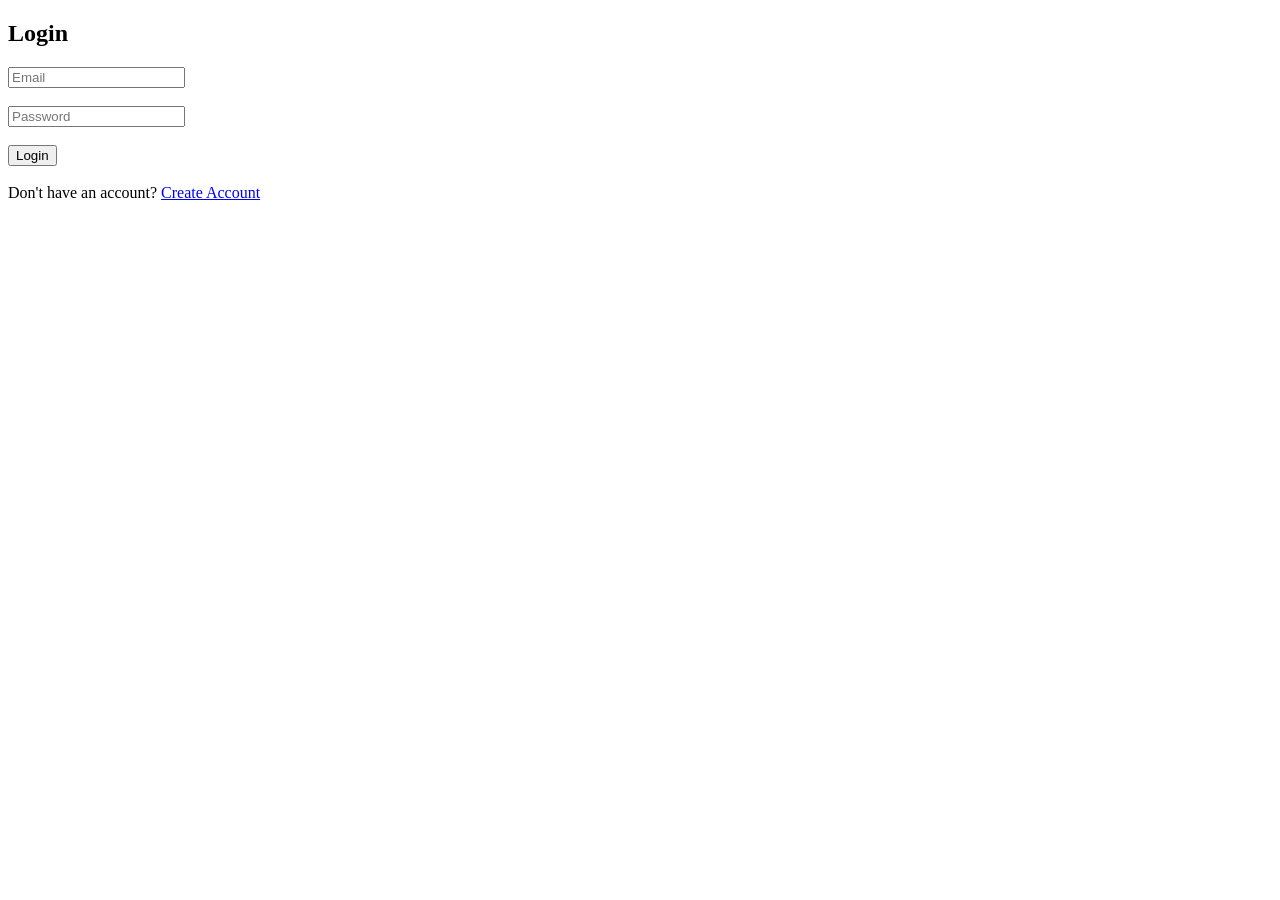
<file: templates/login.html>
<!DOCTYPE html>
<html>
<head>
    <title>CampusPilot AI - Login</title>
</head>
<body>

<h2>Login</h2>

<form method="POST">

    <input
        type="email"
        name="email"
        placeholder="Email"
        required
    ><br><br>

    <input
        type="password"
        name="password"
        placeholder="Password"
        required
    ><br><br>

    <button type="submit">
        Login
    </button>

</form>

<br>

Don't have an account?

<a href="/signup">Create Account</a>

</body>
</html>
</file>
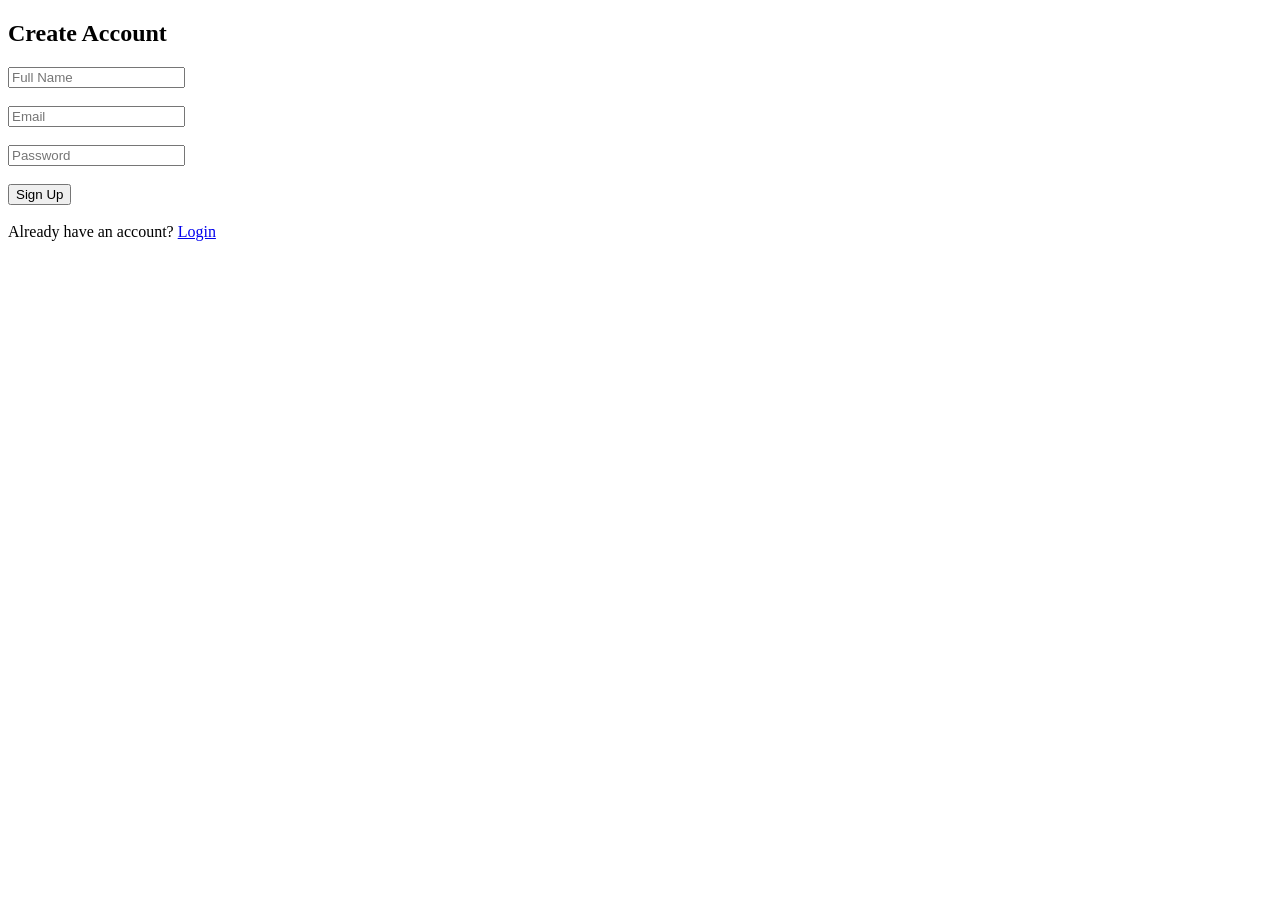
<file: templates/signup.html>
<!DOCTYPE html>
<html>
<head>
    <title>CampusPilot AI - Sign Up</title>
</head>
<body>

<h2>Create Account</h2>

<form method="POST">

    <input
        type="text"
        name="name"
        placeholder="Full Name"
        required
    ><br><br>

    <input
        type="email"
        name="email"
        placeholder="Email"
        required
    ><br><br>

    <input
        type="password"
        name="password"
        placeholder="Password"
        required
    ><br><br>

    <button type="submit">
        Sign Up
    </button>

</form>

<br>

Already have an account?

<a href="/login">Login</a>

</body>
</html>
</file>
